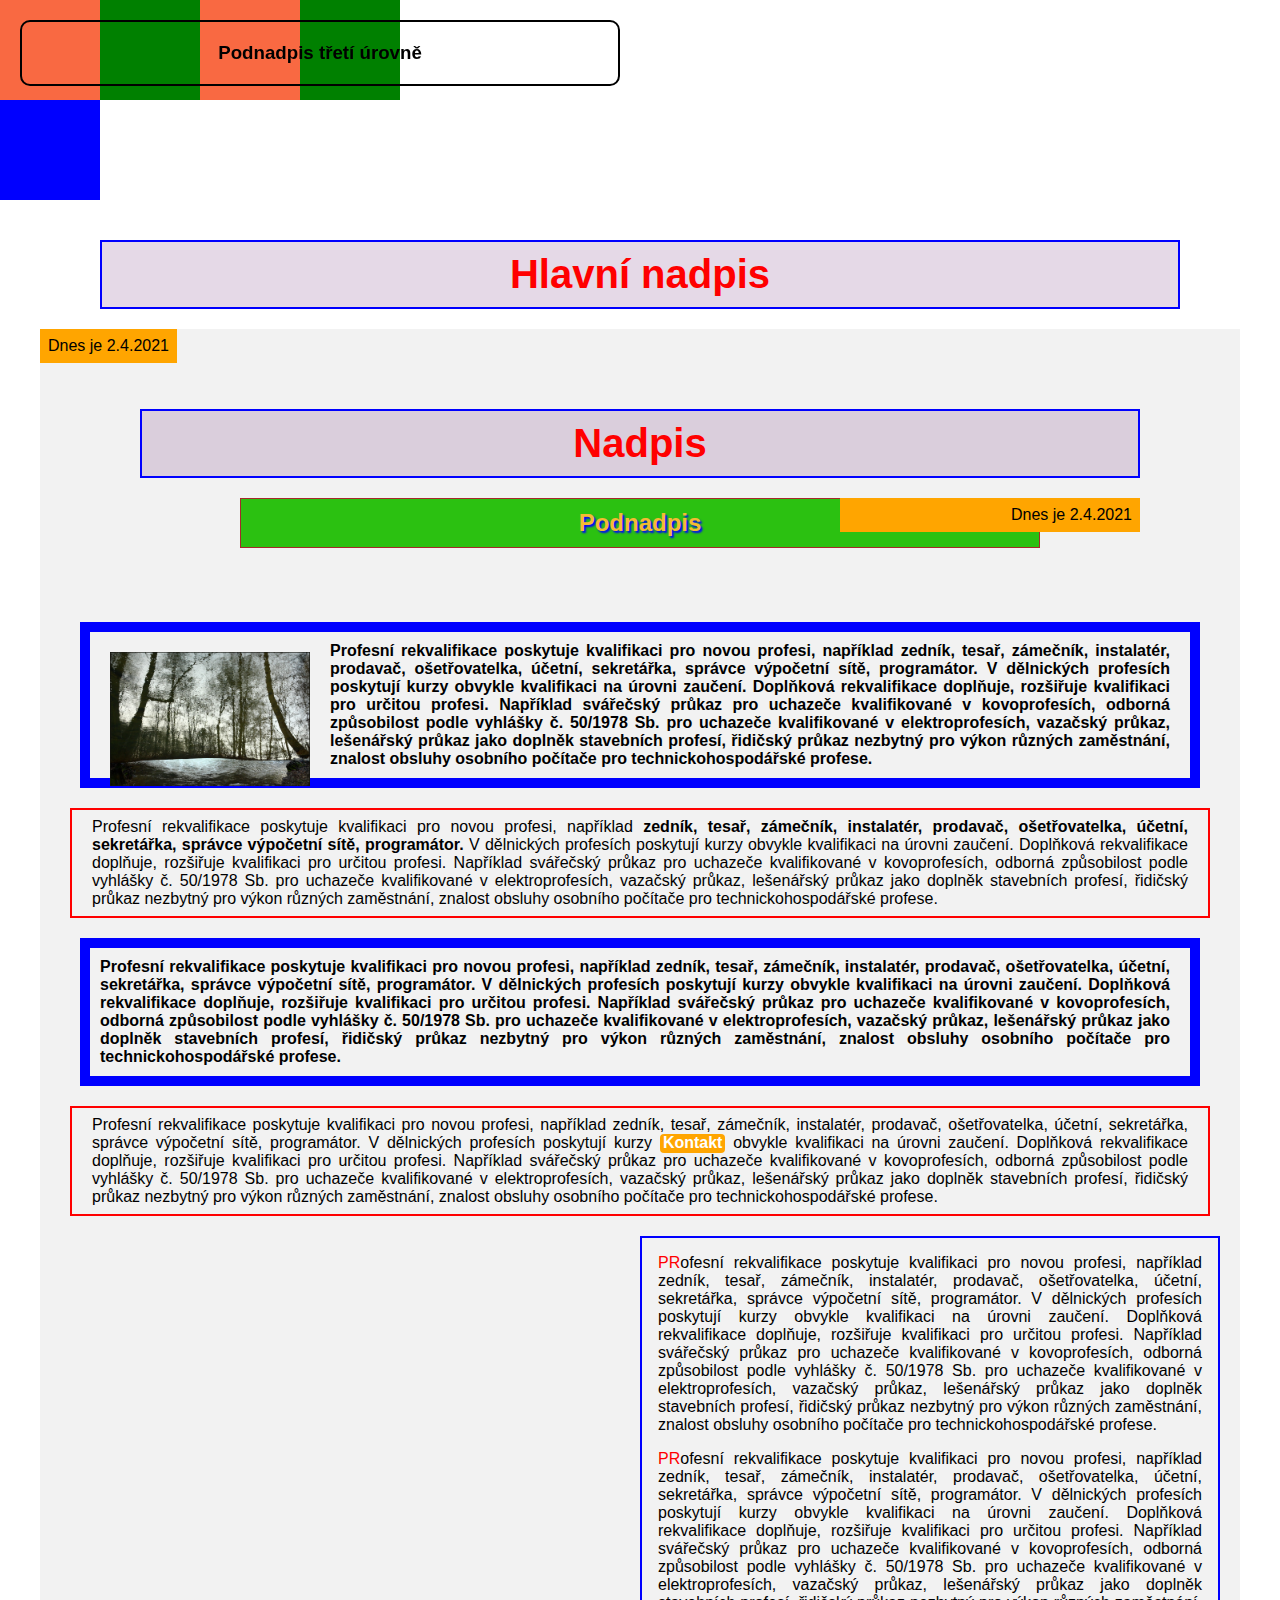
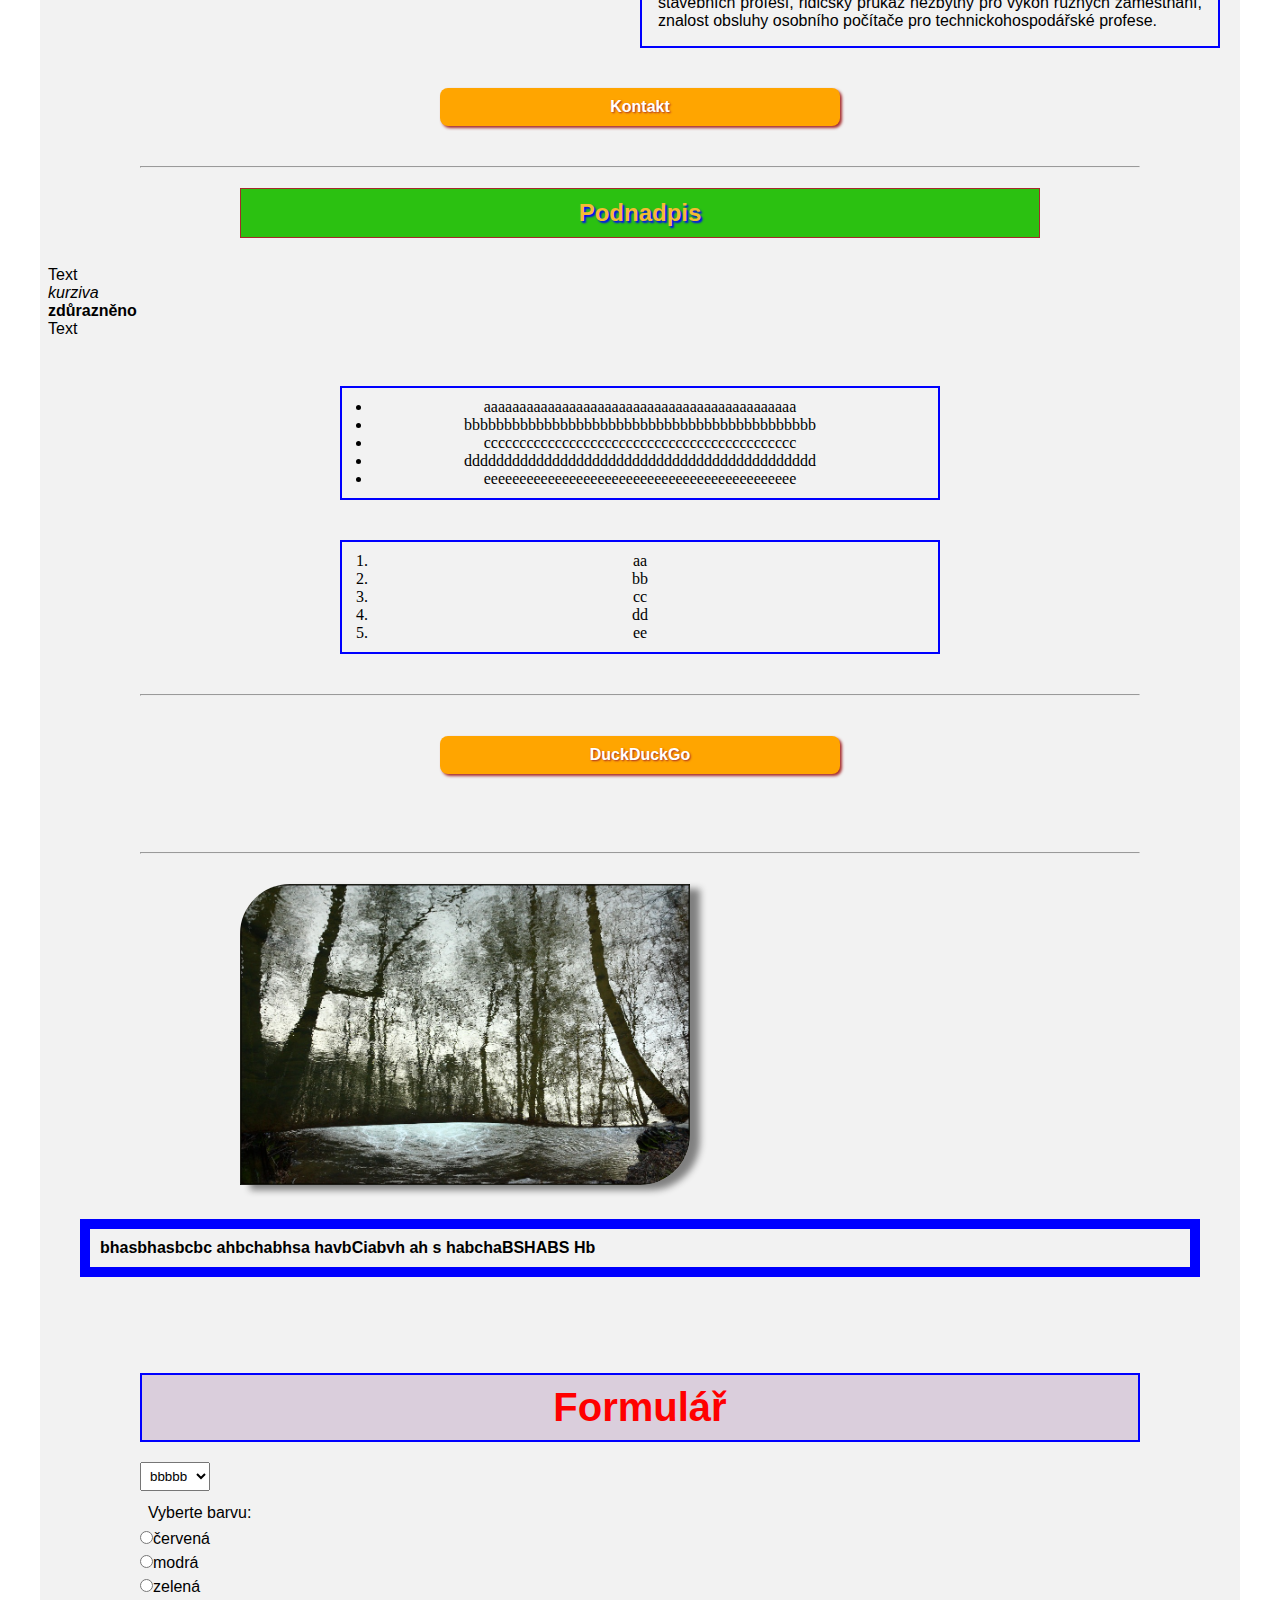
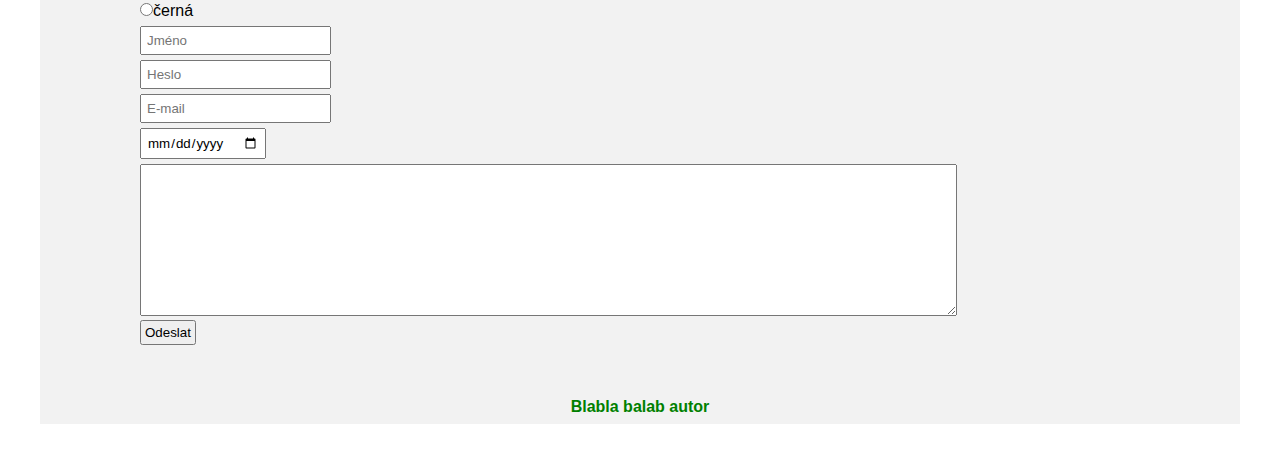
<file: index.html>
<!DOCTYPE html>
<html lang="cs">
<head>
	<meta charset="utf-8">
	<link rel="stylesheet" href="styly.css">
	<title>HTML kurz</title>
<body>
	<header>
	<div class="cc"></div></div>
	<div class="zz"></div></div>
	<div class="cc"></div></div>
	<div class="zz"></div></div>
	
	<div class="clearfix"></div>
	
	<div class="mm"></div></div>
	<!-- barevné čtverce float a vypnutí float -->
	
	<h1>Hlavní nadpis</h1>
		
	</header>
	<main>
		<div class="container">
			<h1>Nadpis</h1>
			<h2>Podnadpis</h2>
			
			<h3>Podnadpis třetí úrovně</h3>
			
			<p class="date">Dnes je 2.4.2021</p>
			<p class="date2">Dnes je 2.4.2021</p>
			<!-- relativní a absolutní pozice -->
			
			<p class="prvni"><img src="vyver.jpg" alt="Vývěr">Profesní rekvalifikace 
			poskytuje kvalifikaci pro novou profesi,
			například zedník, tesař, zámečník, instalatér, prodavač, ošetřovatelka,
			účetní, sekretářka, správce výpočetní sítě, programátor. V dělnických
			profesích poskytují kurzy obvykle kvalifikaci na úrovni zaučení.
			Doplňková rekvalifikace doplňuje, rozšiřuje kvalifikaci pro určitou profesi.
			Například svářečský průkaz pro uchazeče kvalifikované v kovoprofesích,
			odborná způsobilost podle vyhlášky č. 50/1978 Sb. pro uchazeče kvalifikované
			v elektroprofesích, vazačský průkaz, lešenářský průkaz jako doplněk
			stavebních profesí, řidičský průkaz nezbytný pro výkon různých zaměstnání,
			znalost obsluhy osobního počítače pro technickohospodářské profese.</p>
			
			<p class="druhy">Profesní rekvalifikace poskytuje kvalifikaci pro novou profesi,
			například <strong>zedník, tesař, zámečník, instalatér, prodavač, ošetřovatelka,
			účetní, sekretářka, správce výpočetní sítě, programátor.</strong> V dělnických
			profesích poskytují kurzy obvykle kvalifikaci na úrovni zaučení.
			Doplňková rekvalifikace doplňuje, rozšiřuje kvalifikaci pro určitou profesi.
			Například svářečský průkaz pro uchazeče kvalifikované v kovoprofesích,
			odborná způsobilost podle vyhlášky č. 50/1978 Sb. pro uchazeče kvalifikované
			v elektroprofesích, vazačský průkaz, lešenářský průkaz jako doplněk
			stavebních profesí, řidičský průkaz nezbytný pro výkon různých zaměstnání,
			znalost obsluhy osobního počítače pro technickohospodářské profese.</p>
			
			<p class="prvni">Profesní rekvalifikace poskytuje kvalifikaci pro novou profesi,
			například zedník, tesař, zámečník, instalatér, prodavač, ošetřovatelka,
			účetní, sekretářka, správce výpočetní sítě, programátor. V dělnických
			profesích poskytují kurzy obvykle kvalifikaci na úrovni zaučení.
			Doplňková rekvalifikace doplňuje, rozšiřuje kvalifikaci pro určitou profesi.
			Například svářečský průkaz pro uchazeče kvalifikované v kovoprofesích,
			odborná způsobilost podle vyhlášky č. 50/1978 Sb. pro uchazeče kvalifikované
			v elektroprofesích, vazačský průkaz, lešenářský průkaz jako doplněk
			stavebních profesí, řidičský průkaz nezbytný pro výkon různých zaměstnání,
			znalost obsluhy osobního počítače pro technickohospodářské profese.</p>
			
			<p class="druhy">Profesní rekvalifikace poskytuje kvalifikaci pro novou profesi,
			například zedník, tesař, zámečník, instalatér, prodavač, ošetřovatelka,
			účetní, sekretářka, správce výpočetní sítě, programátor. V dělnických
			profesích poskytují kurzy <a href="kontakt.html" >Kontakt</a> obvykle 
			kvalifikaci na úrovni zaučení.
			Doplňková rekvalifikace doplňuje, rozšiřuje kvalifikaci pro určitou profesi.
			Například svářečský průkaz pro uchazeče kvalifikované v kovoprofesích,
			odborná způsobilost podle vyhlášky č. 50/1978 Sb. pro uchazeče kvalifikované
			v elektroprofesích, vazačský průkaz, lešenářský průkaz jako doplněk
			stavebních profesí, řidičský průkaz nezbytný pro výkon různých zaměstnání,
			znalost obsluhy osobního počítače pro technickohospodářské profese.</p>
			
				<div class="zarovnani"> <!-- div - používá se na obalování blokových elementů,
										společné vlastnosti odstavců do nařazených tříd	-->
				
					<p><span class="pismena">Pr</span>ofesní rekvalifikace poskytuje kvalifikaci
					pro novou profesi,
					například zedník, tesař, zámečník, instalatér, prodavač, ošetřovatelka,
					účetní, sekretářka, správce výpočetní sítě, programátor. V dělnických
					profesích poskytují kurzy obvykle kvalifikaci na úrovni zaučení.
					Doplňková rekvalifikace doplňuje, rozšiřuje kvalifikaci pro určitou profesi.
					Například svářečský průkaz pro uchazeče kvalifikované v kovoprofesích,
					odborná způsobilost podle vyhlášky č. 50/1978 Sb. pro uchazeče kvalifikované
					v elektroprofesích, vazačský průkaz, lešenářský průkaz jako doplněk
					stavebních profesí, řidičský průkaz nezbytný pro výkon různých zaměstnání,
					znalost obsluhy osobního počítače pro technickohospodářské profese.</p>
					
					<p><span class="pismena">Pr</span>ofesní rekvalifikace poskytuje kvalifikaci 
					pro novou profesi,
					například zedník, tesař, zámečník, instalatér, prodavač, ošetřovatelka,
					účetní, sekretářka, správce výpočetní sítě, programátor. V dělnických
					profesích poskytují kurzy obvykle kvalifikaci na úrovni zaučení.
					Doplňková rekvalifikace doplňuje, rozšiřuje kvalifikaci pro určitou profesi.
					Například svářečský průkaz pro uchazeče kvalifikované v kovoprofesích,
					odborná způsobilost podle vyhlášky č. 50/1978 Sb. pro uchazeče kvalifikované
					v elektroprofesích, vazačský průkaz, lešenářský průkaz jako doplněk
					stavebních profesí, řidičský průkaz nezbytný pro výkon různých zaměstnání,
					znalost obsluhy osobního počítače pro technickohospodářské profese.</p>
					
				</div>
			
			<a class="button" href="kontakt.html" >Kontakt</a>
			<hr>
			
			<h2>Podnadpis</h2>
			<p>Text<br>
			<em>kurziva</em><br>
			<strong>zdůrazněno</strong><br>
			Text</p>
			
			<ul>
				<li>aaaaaaaaaaaaaaaaaaaaaaaaaaaaaaaaaaaaaaaaaaaa</li>
				<li>bbbbbbbbbbbbbbbbbbbbbbbbbbbbbbbbbbbbbbbbbbbb</li>
				<li>cccccccccccccccccccccccccccccccccccccccccccc</li>
				<li>dddddddddddddddddddddddddddddddddddddddddddd</li>
				<li>eeeeeeeeeeeeeeeeeeeeeeeeeeeeeeeeeeeeeeeeeeee</li>
			</ul>
			<!-- Nesetříděný seznam -->
			
			<ol>
				<li>aa</li>
				<li>bb</li>
				<li>cc</li>
				<li>dd</li>
				<li>ee</li>
			</ol>
			<!-- Setříděný seznam -->
			
			<hr>
			<a class="button" href="https://duckduckgo.com/" target="_blank_" >DuckDuckGo</a>
			<!-- target="_blank_" - otevřít na nové záložce -->
			<br>
			<hr>
			
			<img class="nastred" src="vyver.jpg" alt="Vývěr">
			<br>
			
			<p class="prvni">bhasbhasbcbc ahbchabhsa havbCiabvh ah s habchaBSHABS Hb </p>
			
			<br>
			
			<!-- <iframe src="" width="700" height="540"></iframe> -->
			<!-- vložení automaticky se přehrávajícího videa -->
			
			<br>
			
				<h1>Formulář</h1>
				
				<form action="">
					<select>
						<option value="">bbbbb</option>
						<option value="">ccccc</option>
						<option value="">rrrrr</option>
						<option value="">ggggg</option>
					</select><br>
					<p>Vyberte barvu:</p>
					<input type="radio">červená<br>
					<input type="radio">modrá<br>
					<input type="radio">zelená<br>
					<input type="radio">černá<br>
					
					<input type="text" placeholder="Jméno"><br>
					<input type="password" placeholder="Heslo"><br>
					<input type="email" placeholder="E-mail"><br>
					<input type="date"><br>
					<textarea name="" id="" cols="100" rows="10"></textarea><br>
					<input type="submit" value="Odeslat"><br>
									
				
				</form>
			
			<p id="autor">Blabla balab autor</p>
			<!-- id se odkazuje na stránce pouze jednou -->
		    </div>
		
				
		</main>
		<footer>
		</footer>
</body>
</html>
</file>
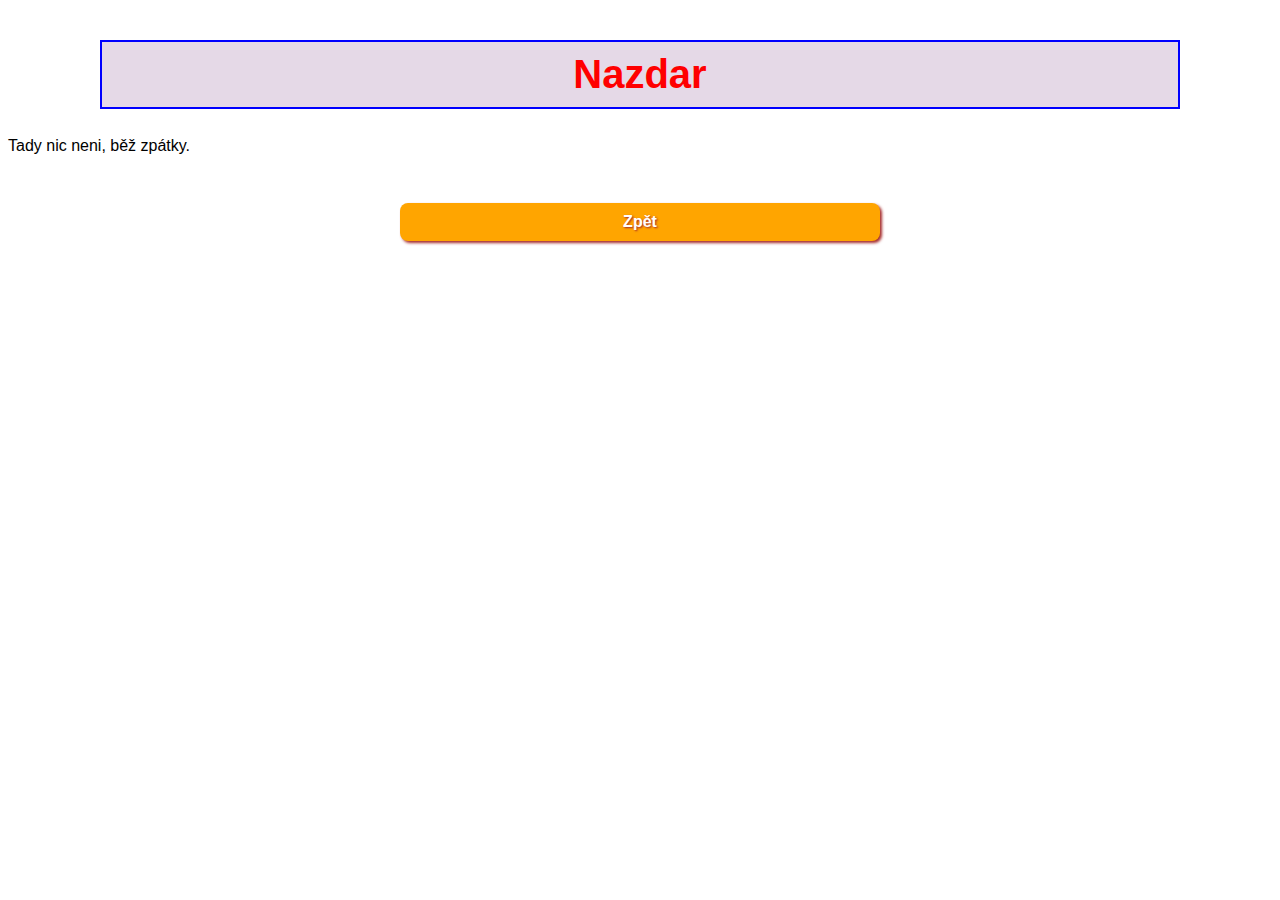
<file: kontakt.html>
<!DOCTYPE html>
<html lang="cs">
<html>
	<meta charset="utf-8">
	<link rel="stylesheet" href="styly.css">
<head>
	<title></title>
<body>
    <h1>Nazdar</h1>
    <p>Tady nic neni, běž zpátky.</p>
	<a class="button" href="index.html">Zpět</a>
</body>
</html>
</file>
<file: styly.css>
*{
	margin: 0;
	padding: 0;
	box-sizing: border-box;
	/* základní nastvení, aplikuje se na všechny položky */
}

.cc{ /* čtverce - test plovoucího zarovnání */
	width: 100px;
	height: 100px;
	background-color: #f96942;
	float:left;
}

.zz{
	width: 100px;
	height: 100px;
	background-color: green;
	float: left;
}

.clearfix:after{ /* ukončení plovoucí vlastnosti */
	content: "";
	display:table;
	clear: both;
}

.mm{
	width: 100px;
	height: 100px;
	background-color: blue;
	
}

.container{
	width:1200px;
	margin: 0 auto;
	background-color:  #f2f2f2;
	padding-top:40px;
	position: relative;
}

h1{
	font-weight: bold; /* normal; bold; nebo od 100 do 900, normal je 400 */
	font-family: Verdana, Arial, sans-serif; /* "Times New Roman", Helvetica, serif */
	color: red;
	font-size: 40px;
	background: rgba(123,65, 134, 0.2); /* průhlednost */
	text-align: center;
	border: 2px solid blue;
	padding: 10px 10px 10px 10px; /* vnitřní okraj, nahoře, vpravo, dole, vlevo */
	margin: 40px 100px 20px 100px; /* vnější okraj */
}
h2{
	font-weight: bold; /* normal; bold; nebo od 100 do 900, normal je 400 */
	font-family: Verdana, Arial, sans-serif; /* "Times New Roman", Helvetica, serif */
	color: #F5BB32; /* rgb(123,90,200) */
	background: #2bc111;
	text-shadow: 2px 2px 2px blue;
	text-align: center;
	margin: 20px 200px 20px 200px; /* vnější okraj */
	padding: 10px;
	border: 1px solid brown;
}
h3{
	position: fixed; /* drží fixní pozici */
	top: 0px;
	left: 0px;
	font-weight: bold; /* normal; bold; nebo od 100 do 900, normal je 400 */
	font-family: Verdana, Arial, sans-serif; /* "Times New Roman", Helvetica, serif */
	text-align: center;
	border: 2px solid black;
	width: 600px;
	margin: 20px;
	padding: 20px 20px;
	box-sizing: border-box; /* šířka i výška je vždy stejná jako nastavená */
	border-radius: 10px;
}

.date{ /* změna pozice - relativní */
	text-align: right;
	background: orange;
	font-family: Verdana, Arial, sans-serif; 
	position: relative; /* zarovnává se vůči výchozí pozici */
	top: -70px; /* posunutí, nebo bottom 40px, left, right */
	margin-right: 100px;
	margin-left: 800px;
}


.date2{ /* změna pozice - absolutní */
	text-align: right;
	background: orange;
	font-family: Verdana, Arial, sans-serif; 
	position: absolute; /* zarovnává se od nadřazeného relative bodu nebo od body */
	top: 0px;
	
}

p{
	font-weight: normal; /* normal; bold; nebo od 100 do 900, normal je 400 */
	font-family: Verdana, Arial, sans-serif; /* "Times New Roman", Helvetica, serif */
	text-align: justify; /* zarovnání do bloku */
	padding-bottom: 10px;
	padding: 8px;
}

.zarovnani{ /* div - používá se na obalování blokových elementů */
	font-weight: bold; /* normal; bold; nebo od 100 do 900, normal je 400 */
	font-family: Verdana, Arial, sans-serif; /* "Times New Roman", Helvetica, serif */
	text-align: center;
	border: 2px solid blue; /* tlošťka rámečku - dotted, double, dashed, typ, barva*/
	padding: 8px; /*všude stejné okraje*/
	margin: 20px 20px 20px 600px;
}

.pismena{ /* span - obalování řádkových elementů */
	color:red;
	text-transform: uppercase;
}

.prvni{
	font-weight: bold; /* normal; bold; nebo od 100 do 900, normal je 400 */
	font-family: Verdana, Arial, sans-serif; /* "Times New Roman", Helvetica, serif */
	text-align: justify; /* zarovnání do bloku */
	border: 10px solid blue; /* tlošťka rámečku - dotted, double, dashed, typ, barva*/
	padding: 10px 20px 10px 10px; /* jedno číslo = všude stejné okraje*/
	margin: 20px 40px;
	}
.druhy{
	font-weight:normal; /* normal; bold; nebo od 100 do 900, normal je 400 */
	font-family: Verdana, Arial, sans-serif; /* "Times New Roman", Helvetica, serif */
	border: 2px solid red; /* tlošťka rámečku - dotted, double, dashed, typ, barva*/
	padding: 8px 20px; /*nahoře-dole, vpravo-vlevo*/
	margin: auto 30px;
}

ul{
	text-align:center;
	margin: 40px auto;
	border: 2px solid blue;
	width: 600px;
	padding: 10px 30px;
}

ol{
	text-align:center;
	margin: 40px auto;
	border: 2px solid blue;
	width: 600px;
	padding: 10px 30px;
}

img{
	width: 200px;
	float:left;
	margin: 10px 20px 10px 10px;
}


.button{
	display:block; /* přepnutí z řádkováho na blokový element; 
	jiná možnost: inline-block - vytvoří řádek menu; inline - nemá výšku a šířku, pouze
	okraje po stranách; none - nezobrazuje se */
	font-weight:bold; /* normal; bold; nebo od 100 do 900, normal je 400 */
	font-family: Verdana, Arial, sans-serif; /* "Times New Roman", Helvetica, serif */
	text-decoration: none; /* none odstanění podtržení z odkazu; underline,
	line-through, overline, underline  */
	text-align: center;
	text-shadow: 1px 1px 2px brown;
	background: orange;
	color: white;
	margin: 40px 400px;
	
	
	padding: 10px;
	border-radius: 8px;
	box-shadow: 2px 2px 3px brown;
}

a{
	font-weight:bold; 
	font-family: Verdana, Arial, sans-serif;
	text-decoration: none;
	color:white;
	background: orange;
	padding: 0px 3px 2px 3px;
	border-radius: 4px;
}

a:hover{
	color: red;
	background: white;
	border: 1px solid red;
	
}

iframe{
	margin: 10px 100px;
	display:block;
}

.nastred{ /* obrázek */
	width: 450px;
	border-radius: 50px 0px 50px 0px;
	box-shadow: 10px 5px 7px grey; /* sín - posun doprava, dolů, rozostření, barva*/
	margin: 10px 200px;
	float: none;
	
	
}

hr{ /* vodorovná linka */
	margin: 20px 100px 20px 100px;
}

form{
	margin-left: 100px;
	font-family: Verdana, Arial, sans-serif;
}

input{
	font-family: Verdana, Arial, sans-serif;
	margin-bottom: 5px;
	padding: 5px;
}

input[type="submit"]{
	padding: 3px;
}

select{
	font-family: Verdana, Arial, sans-serif;
	margin-bottom: 5px;
	padding: 5px;
}

input[type="radio"]{
	margin-bottom: 10px;
}


#autor{
	font-weight: bold; /* normal; bold; nebo od 100 do 900, normal je 400 */
	font-family: Verdana, Arial, sans-serif; /* "Times New Roman", Helvetica, serif */
	text-align: center;
	color: green;
	/* id se odkazuje na stránce pouze jednou */
	margin: 40px;
}
</file>
